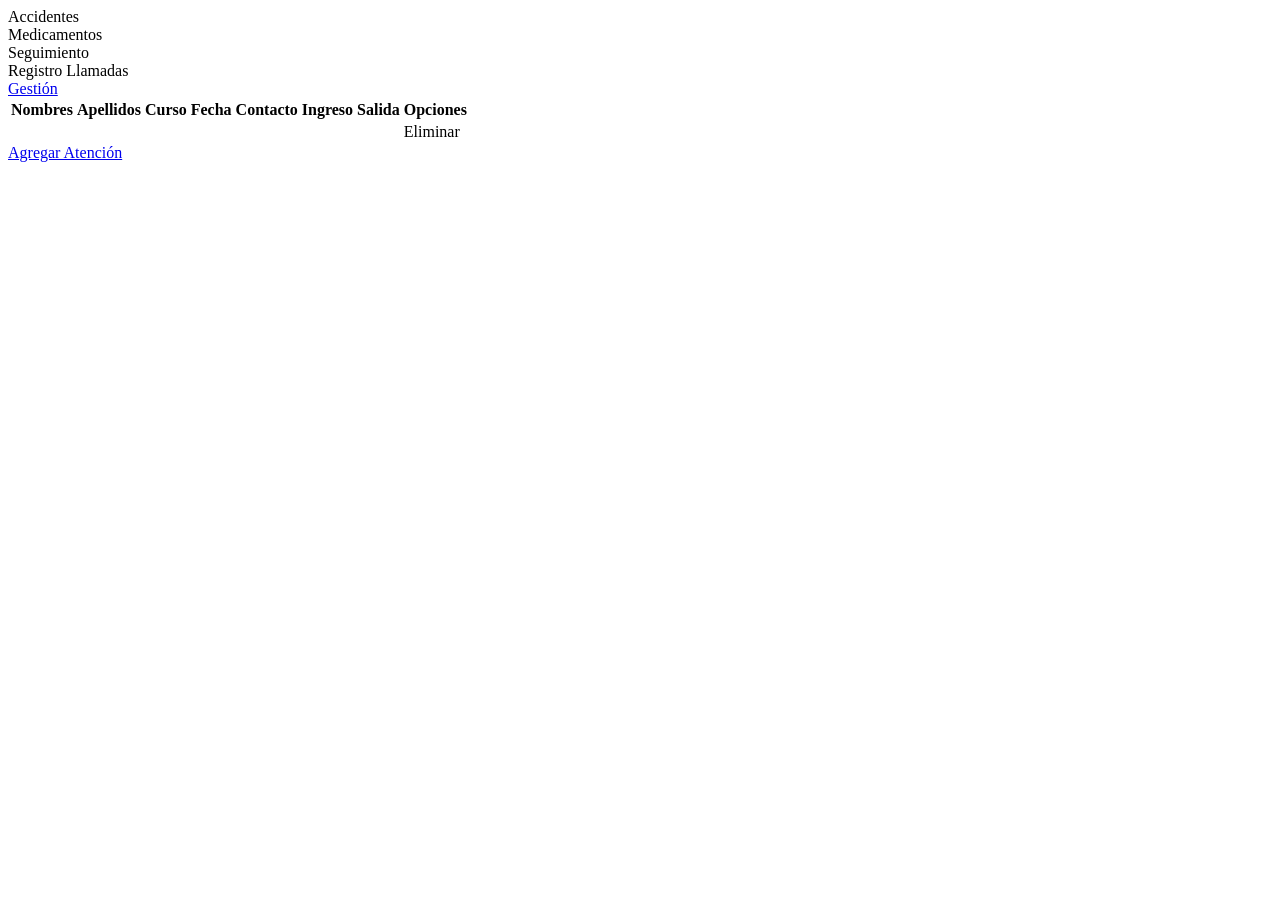
<file: src/main/resources/templates/index.html>
<!DOCTYPE html>
<html lang="en">
<head>
  <meta charset="UTF-8">
  <link rel="stylesheet" th:href="@{index.css}">
  <title>Inicio</title>
</head>

<body>
  <header>
    <div class="panel-superior">
      <div class="boton">
        Accidentes
      </div>
      <div class="boton">
        Medicamentos
      </div>
      <div class="boton">
        Seguimiento
      </div>
      <div class="boton">
        Registro Llamadas
      </div>
    </div>

    <div class="boton">
      <a href="/gestion"> Gestión </a>
    </div>
  </header>

  <div class="contenedor">
    <div>
      <table>
        <thead>
          <tr>
            <th>Nombres</th>
            <th>Apellidos</th>
            <th>Curso</th>
            <th>Fecha</th>
            <th>Contacto</th>
            <th>Ingreso</th>
            <th>Salida</th>
            <th>Opciones</th>
          </tr>
        </thead>
          <tbody>
          <tr th:each="atencion : ${atenciones}">
              <td th:text="${atencion.idAlumno.nombres}"></td>
              <td th:text="${atencion.idAlumno.apellidos}"></td>
              <td th:text="${atencion.idAlumno.idCurso.nombre}"></td>
              <td th:text="${#temporals.format(atencion.fechaHora, 'dd/MM/yyyy')}"></td>
              <td th:text="${atencion.idAlumno.telefonoContacto}"></td>
              <td th:text="${#temporals.format(atencion.fechaHora, 'HH:mm')}"></td>
              <td></td>
              <td>
                  <a th:href="@{/eliminar-atencion/{id}(id=${atencion.id})}"
                     onclick="return confirm('¿Eliminar esta atención?');">
                      Eliminar
                  </a>
              </td>
          </tr>
          </tbody>


      </table>
    </div>

      <div class="contenedor-inferior">
          <div class="boton-inferior">
              <a href="/agregar-atencion">Agregar Atención</a>
          </div>
      </div>
    </div>
  </div>

</body>

</html>
</file>
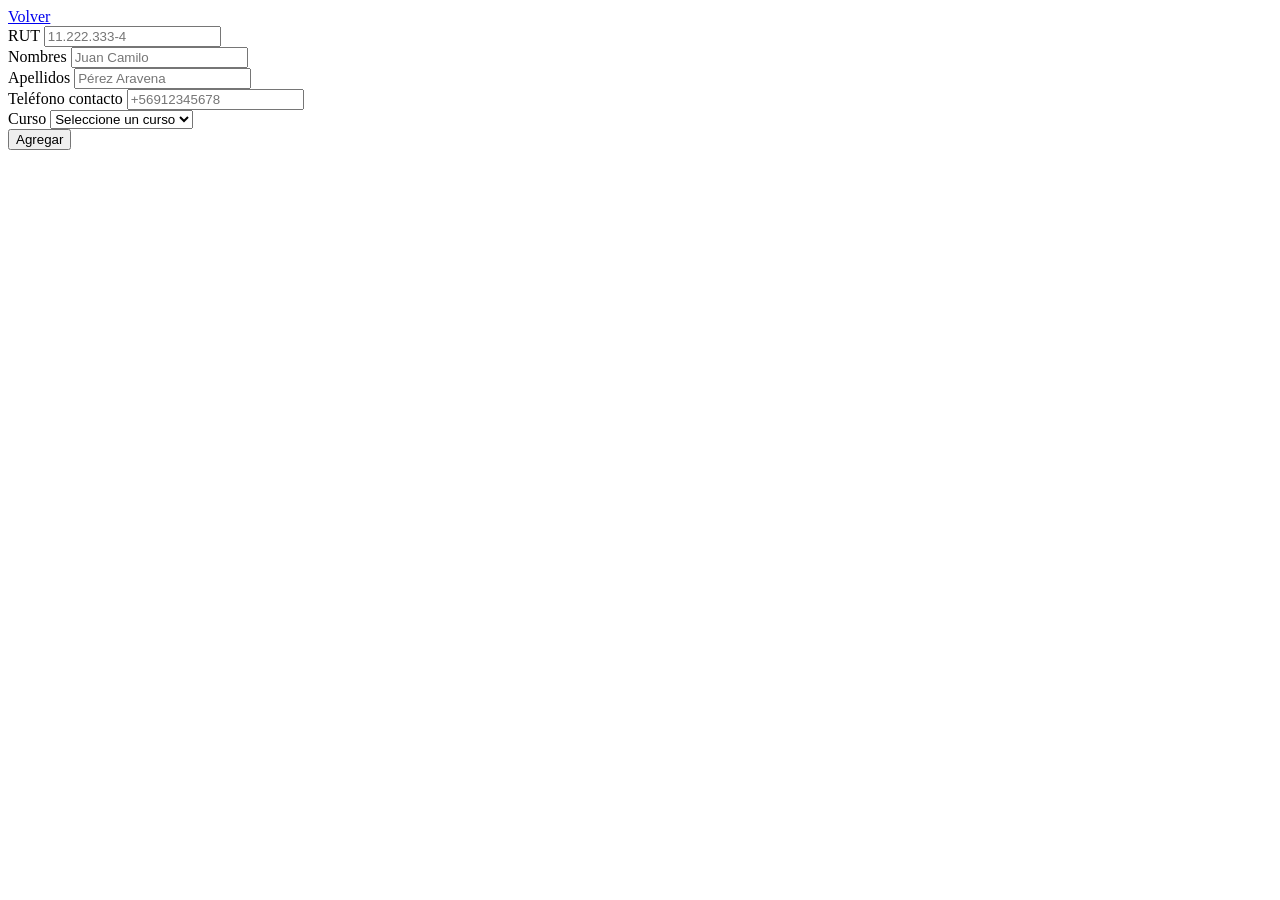
<file: src/main/resources/templates/agregar-alumno.html>
<!DOCTYPE html>
<html lang="en">
<head>
  <meta charset="UTF-8">
  <link rel="stylesheet" th:href="@{agregar-alumno.css}">
  <title>Agregar Alumno</title>
</head>
<body>
<header>
  <div class="boton">
    <a href="/gestion">Volver</a>
  </div>
</header>

<div class="padre">
  <div class="contenedor">

    <form action="/insertar-alumno" method="post">
      <div class="entradas">
        <a>RUT</a>
        <label>
          <input type="text" name="rut" placeholder="11.222.333-4">
        </label>
      </div>

      <div class="entradas">
        <a>Nombres</a>
        <label>
          <input type="text" name="nombres" placeholder="Juan Camilo">
        </label>
      </div>

      <div class="entradas">
        <a>Apellidos</a>
        <label>
          <input type="text" name="apellidos" placeholder="Pérez Aravena">
        </label>
      </div>

      <div class="entradas">
        <a>Teléfono contacto</a>
        <label>
          <input type="text" name="telefonoContacto" placeholder="+56912345678">
        </label>
      </div>

      <div class="entradas">
        <a>Curso</a>
        <label for="curso"></label>
        <select name="cursoId" id="curso">
          <option value="">Seleccione un curso</option>
          <option th:each="curso : ${cursos}"
                  th:value="${curso.id}"
                  th:text="${curso.nombre}">
          </option>
        </select>
      </div>

      <div>
        <button type="submit">Agregar</button>
      </div>
    </form>

  </div>

</div>
</body>
</html>
</file>
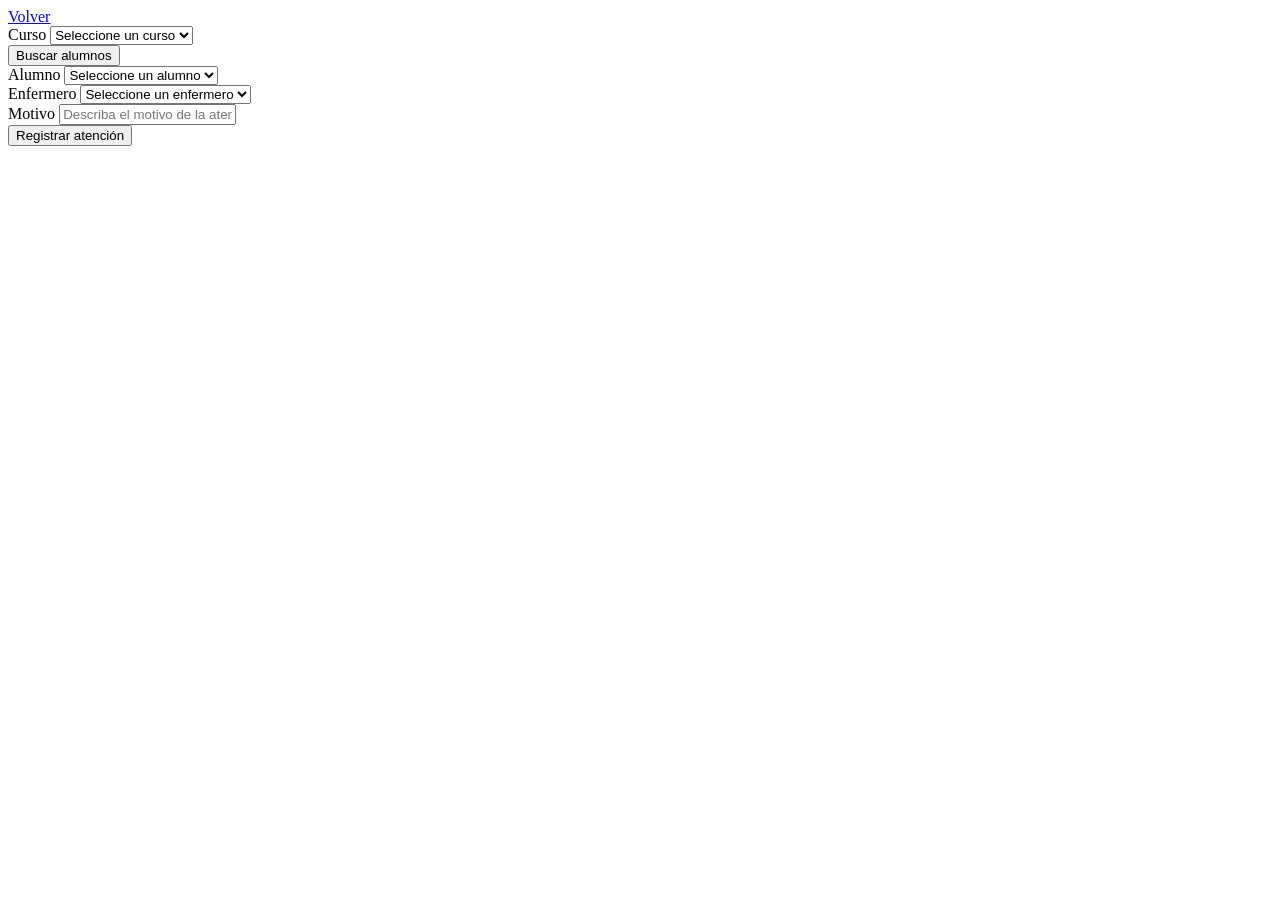
<file: src/main/resources/templates/agregar-atencion.html>
<!DOCTYPE html>
<html lang="es">
<head>
    <meta charset="UTF-8">
    <link rel="stylesheet" th:href="@{/agregar-alumno.css}">
    <title>Agregar Atención</title>
</head>
<body>
<header>
    <div class="boton">
        <a href="/index">Volver</a>
    </div>
</header>

<div class="padre">
    <div class="contenedor">

        <form action="/agregar-atencion" method="get">
            <div class="entradas">
                <a>Curso</a>
                <select name="cursoId">
                    <option value="">Seleccione un curso</option>
                    <option th:each="curso : ${cursos}"
                            th:value="${curso.id}"
                            th:text="${curso.nombre}"
                            th:selected="${curso.id == cursoSeleccionado}">
                    </option>
                </select>
            </div>
            <div>
                <button type="submit">Buscar alumnos</button>
            </div>
        </form>

        <form th:if="${cursoSeleccionado != null}" action="/insertar-atencion" method="post">

            <div class="entradas">
                <a>Alumno</a>
                <select name="alumnoId">
                    <option value="">Seleccione un alumno</option>
                    <option th:each="alumno : ${alumnos}"
                            th:value="${alumno.id}"
                            th:text="${alumno.nombres + ' ' + alumno.apellidos}">
                    </option>
                </select>
            </div>

            <div class="entradas">
                <a>Enfermero</a>
                <select name="enfermeroId">
                    <option value="">Seleccione un enfermero</option>
                    <option th:each="enfermero : ${enfermeros}"
                            th:value="${enfermero.id}"
                            th:text="${enfermero.nombres + ' ' + enfermero.apellidos}">
                    </option>
                </select>
            </div>

            <div class="entradas">
                <a>Motivo</a>
                <label>
                    <input type="text" name="motivo" placeholder="Describa el motivo de la atención">
                </label>
            </div>

            <div>
                <button type="submit">Registrar atención</button>
            </div>
        </form>

    </div>
</div>
</body>
</html>
</file>
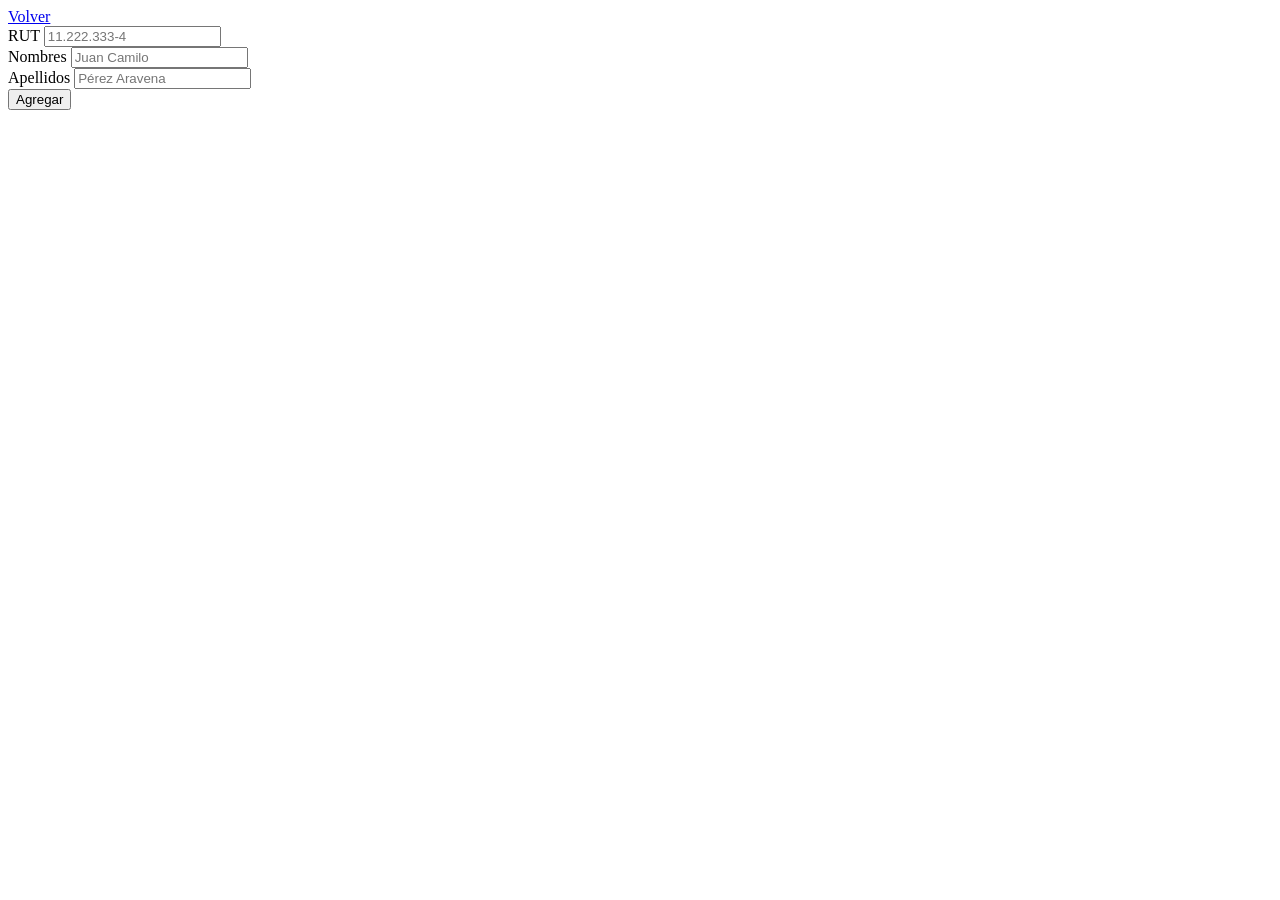
<file: src/main/resources/templates/agregar-enfermero.html>
<!DOCTYPE html>
<html lang="en">
<head>
  <meta charset="UTF-8">
  <link rel="stylesheet" th:href="@{agregar-enfermero.css}">
  <title>Agregar Enfermero</title>
</head>
<body>

  <header>
    <div class="boton">
      <a href="/gestion">Volver</a>
    </div>
  </header>

  <div class="padre">
    <div class="contenedor">

      <form action="/insertar-enfermero" method="post">
        <div class="entradas">
          <a>RUT</a>
          <label>
            <input type="text" name="rut" placeholder="11.222.333-4">
          </label>
        </div>

        <div class="entradas">
          <a>Nombres</a>
          <label>
            <input type="text" name="nombres" placeholder="Juan Camilo">
          </label>
        </div>

        <div class="entradas">
          <a>Apellidos</a>
          <label>
            <input type="text" name="apellidos" placeholder="Pérez Aravena">
          </label>
        </div>

        <div>
          <button type="submit">Agregar</button>
        </div>
      </form>

    </div>

  </div>

</body>
</html>
</file>
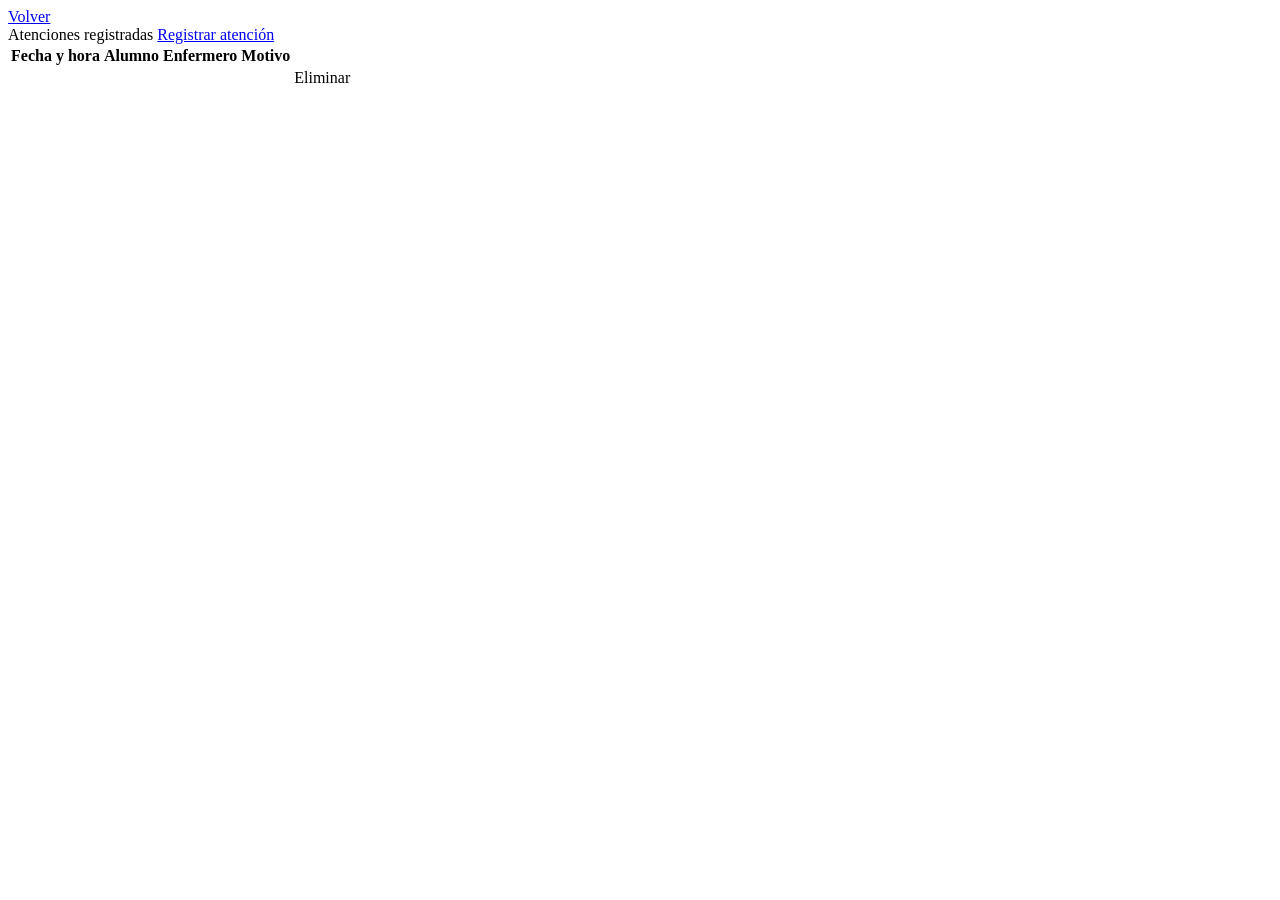
<file: src/main/resources/templates/atencion.html>
<!DOCTYPE html>
<html lang="es">
<head>
    <meta charset="UTF-8">
    <link rel="stylesheet" th:href="@{/gestion.css}">
    <title>Atenciones</title>
</head>
<body>

<header>
    <div class="boton">
        <a href="/index">Volver</a>
    </div>
</header>

<div id="contenedor">
    <div class="cursos">

        <div class="buscador">
            <a class="titulo">Atenciones registradas</a>
            <a href="/agregar-atencion" class="boton-agregar">Registrar atención</a>
        </div>

        <div class="contenedor-tabla">
            <table>
                <thead>
                <tr>
                    <th>Fecha y hora</th>
                    <th>Alumno</th>
                    <th>Enfermero</th>
                    <th>Motivo</th>
                    <th></th>
                </tr>
                </thead>
                <tbody>
                <tr th:each="atencion : ${atenciones}">
                    <td th:text="${#temporals.format(atencion.fechaHora, 'dd/MM/yyyy HH:mm')}"></td>                    <td th:text="${atencion.idAlumno.nombres + ' ' + atencion.idAlumno.apellidos}"></td>
                    <td th:text="${atencion.idEnfermero.nombres + ' ' + atencion.idEnfermero.apellidos}"></td>
                    <td th:text="${atencion.motivo}"></td>
                    <td>
                        <a th:href="@{/eliminar-atencion/{id}(id=${atencion.id})}"
                           class="btn-eliminar"
                           onclick="return confirm('¿Eliminar esta atención?');">
                            Eliminar
                        </a>
                    </td>
                </tr>
                </tbody>
            </table>
        </div>

    </div>
</div>

</body>
</html>
</file>
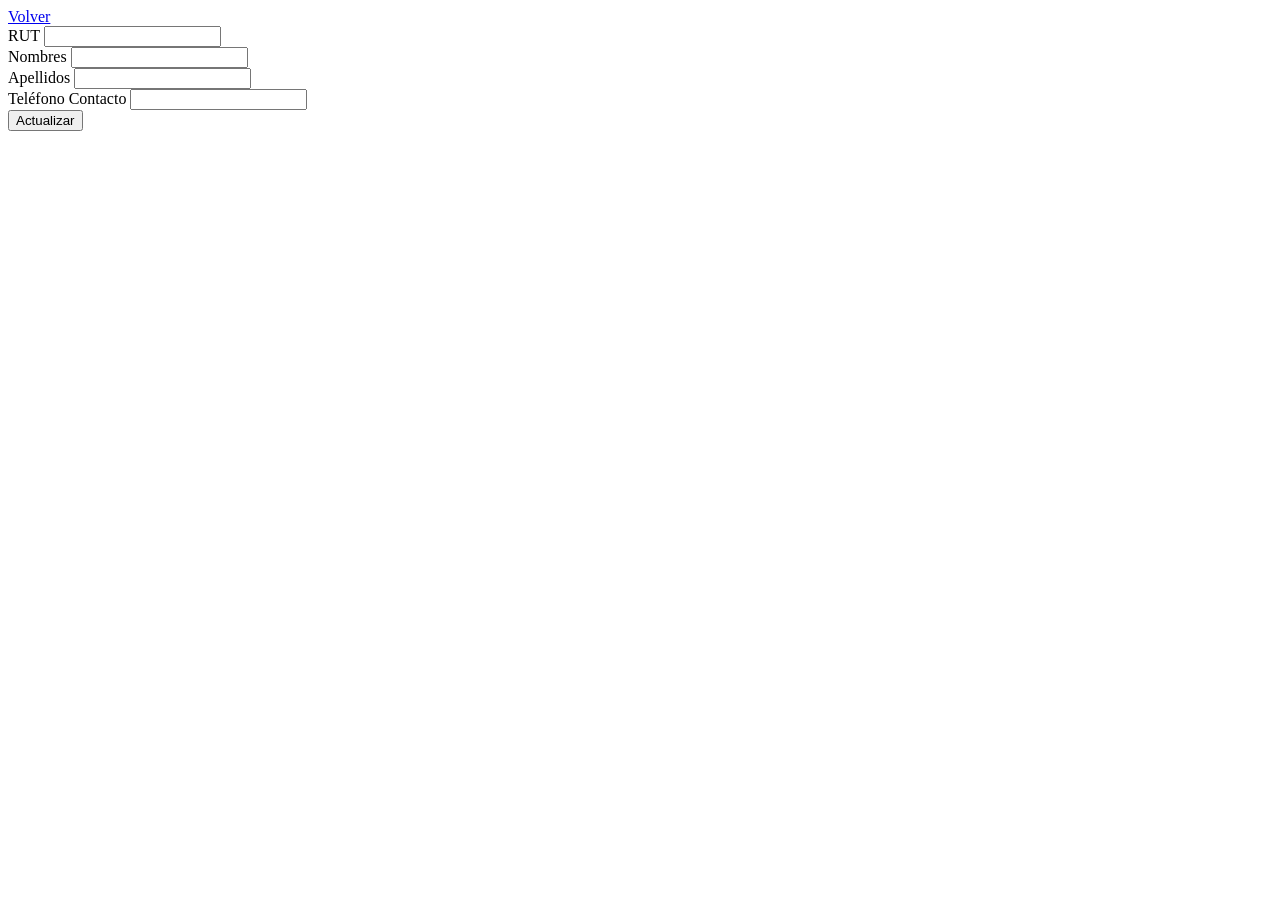
<file: src/main/resources/templates/editar-alumno.html>
<!DOCTYPE html>
<html lang="en">
<head>
  <meta charset="UTF-8">
  <link rel="stylesheet" th:href="@{/editar-alumno.css}">
  <title>Editar Alumno</title>
</head>
<body>
  <header>
    <div class="boton">
      <a href="/gestion">Volver</a>
    </div>
  </header>

  <div class="padre">
    <div class="contenedor">

      <form th:action="@{/actualizar-alumno}" th:object="${alumno}" method="post">

        <input type="hidden" th:field="*{id}" />
        <input th:if="*{idCurso != null}" type="hidden" name="idCurso" th:value="*{idCurso.id}" />

        <div class="entradas">
          <a>RUT</a>
          <label>
            <input type="text" th:field="*{rut}" required>
          </label>
        </div>

        <div class="entradas">
          <a>Nombres</a>
          <label>
            <input type="text" th:field="*{nombres}" required>
          </label>
        </div>

        <div class="entradas">
          <a>Apellidos</a>
          <label>
            <input type="text" th:field="*{apellidos}" required>
          </label>
        </div>

        <div class="entradas">
          <a>Teléfono Contacto</a>
          <label>
            <input type="text" th:field="*{telefonoContacto}" required>
          </label>
        </div>

        <div>
          <button type="submit">Actualizar</button>
        </div>
      </form>

    </div>

  </div>
</body>
</html>
</file>
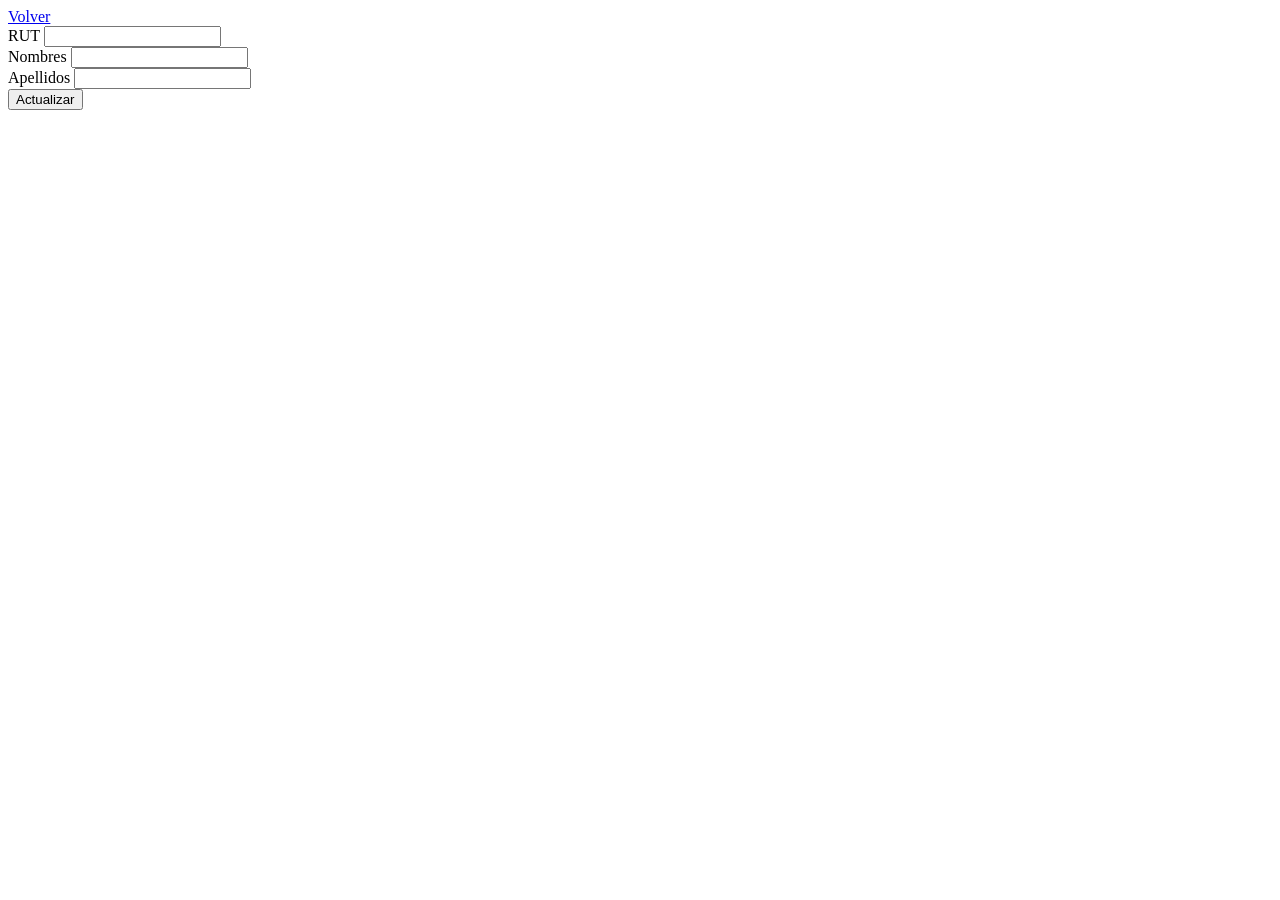
<file: src/main/resources/templates/editar-enfermero.html>
<!DOCTYPE html>
<html lang="en">
<head>
  <meta charset="UTF-8">
  <link rel="stylesheet" th:href="@{/editar-enfermero.css}">
  <title>Editar Enfermero</title>
</head>
<body>

<header>
  <div class="boton">
    <a href="/gestion">Volver</a>
  </div>
</header>

<div class="padre">
  <div class="contenedor">

    <form th:action="@{/actualizar-enfermero}" th:object="${enfermero}" method="post">

      <input type="hidden" th:field="*{id}" />

      <div class="entradas">
        <a>RUT</a>
        <label>
          <input type="text" th:field="*{rut}" required>
        </label>
      </div>

      <div class="entradas">
        <a>Nombres</a>
        <label>
          <input type="text" th:field="*{nombres}" required>
        </label>
      </div>

      <div class="entradas">
        <a>Apellidos</a>
        <label>
          <input type="text" th:field="*{apellidos}" required>
        </label>
      </div>

      <div>
        <button type="submit">Actualizar</button>
      </div>
    </form>

  </div>

</div>

</body>
</html>
</file>
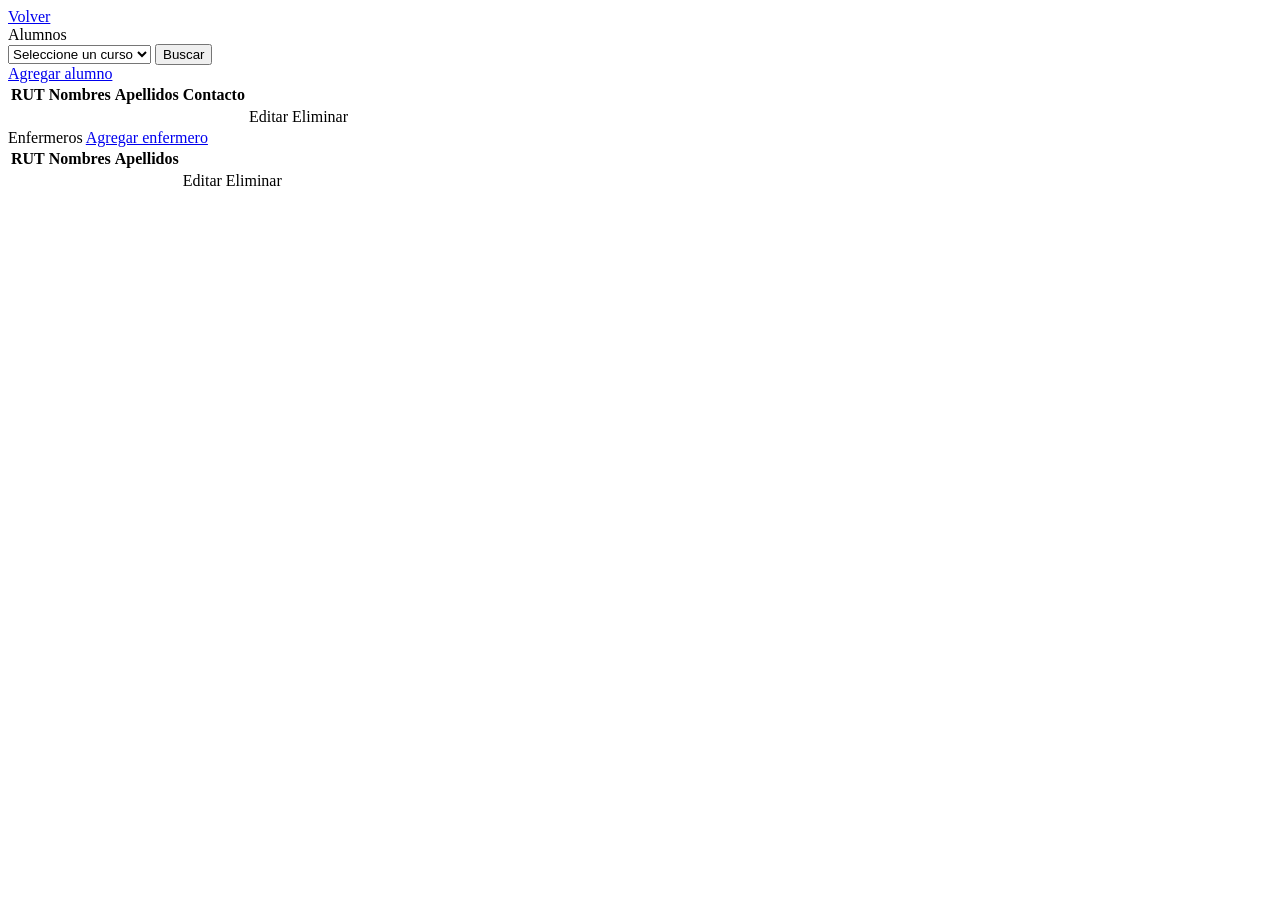
<file: src/main/resources/templates/gestion.html>
<!DOCTYPE html>
<html lang="en">
<head>
  <meta charset="UTF-8">
  <link rel="stylesheet" th:href="@{/gestion.css(v=1.1)}">
  <title>Gestión</title>
</head>
<body>

  <header>
    <div class="boton">
      <a href="/index">Volver</a>
    </div>
  </header>

  <div id="contenedor">

    <div class="cursos">

      <div class="buscador">
        <a class="titulo">Alumnos</a>
        <form th:action="@{/gestion}" method="get">
          <div>
            <label for="curso"></label>
            <select name="cursoId" id="curso">
              <option value="">Seleccione un curso</option>
              <option th:each="curso : ${cursos}"
                      th:value="${curso.id}"
                      th:text="${curso.nombre}"
                      th:selected="${curso.id==cursoSeleccionadoId}">
              </option>
            </select>
            <button type="submit" class="boton-buscar">Buscar</button>
          </div>
        </form>
        <a href="/agregar-alumno" class="boton-agregar">Agregar alumno</a>
      </div>

      <div class="contenedor-tabla">
        <table>
          <thead>
            <tr>
              <th>RUT</th>
              <th>Nombres</th>
              <th>Apellidos</th>
              <th>Contacto</th>
              <th></th>
              <th></th>
            </tr>
          </thead>

          <tbody>
          <tr th:each="alumno : ${alumnos}">
            <td th:text="${alumno.rut}"></td>
            <td th:text="${alumno.nombres}"></td>
            <td th:text="${alumno.apellidos}"></td>
            <td th:text="${alumno.telefonoContacto}"></td>
            <td>
              <a th:href="@{/editar-alumno/{id}(id=${alumno.id})}"
                 class="btn-eliminar">
                Editar
              </a>
            </td>
            <td>
              <a th:href="@{/eliminar-alumno/{id}(id=${alumno.id})}"
                 class="btn-eliminar"
                 onclick="return confirm('¿Estás seguro de que deseas eliminar a este alumno?');">
                Eliminar
              </a>
            </td>
          </tr>
          </tbody>
        </table>
      </div>

    </div>

    <div class="enfermeros">

      <div class="agregar-enfermero">
        <a class="titulo">Enfermeros</a>
        <a href="/agregar-enfermero" class="boton-agregar">Agregar enfermero</a>
      </div>

      <div class="contenedor-tabla">
        <table>
          <thead>
          <tr>
            <th>RUT</th>
            <th>Nombres</th>
            <th>Apellidos</th>
            <th></th>
            <th></th>
          </tr>
          </thead>

          <tbody>
            <tr th:each="enfermero : ${enfermeros}" class="fila">
              <td th:text="${enfermero.rut}"></td>
              <td th:text="${enfermero.nombres}"></td>
              <td th:text="${enfermero.apellidos}"></td>
              <td>
                <a th:href="@{/editar-enfermero/{id}(id=${enfermero.id})}"
                   class="btn-eliminar">
                  Editar
                </a>
              </td>
              <td>
                <a th:href="@{/eliminar-enfermero/{id}(id=${enfermero.id})}"
                   class="btn-eliminar"
                   onclick="return confirm('¿Estás seguro de que deseas eliminar a este enfermer@?');">
                  Eliminar
                </a>
              </td>
            </tr>
          </tbody>
        </table>
      </div>
    </div>

  </div>



</body>
</html>
</file>
